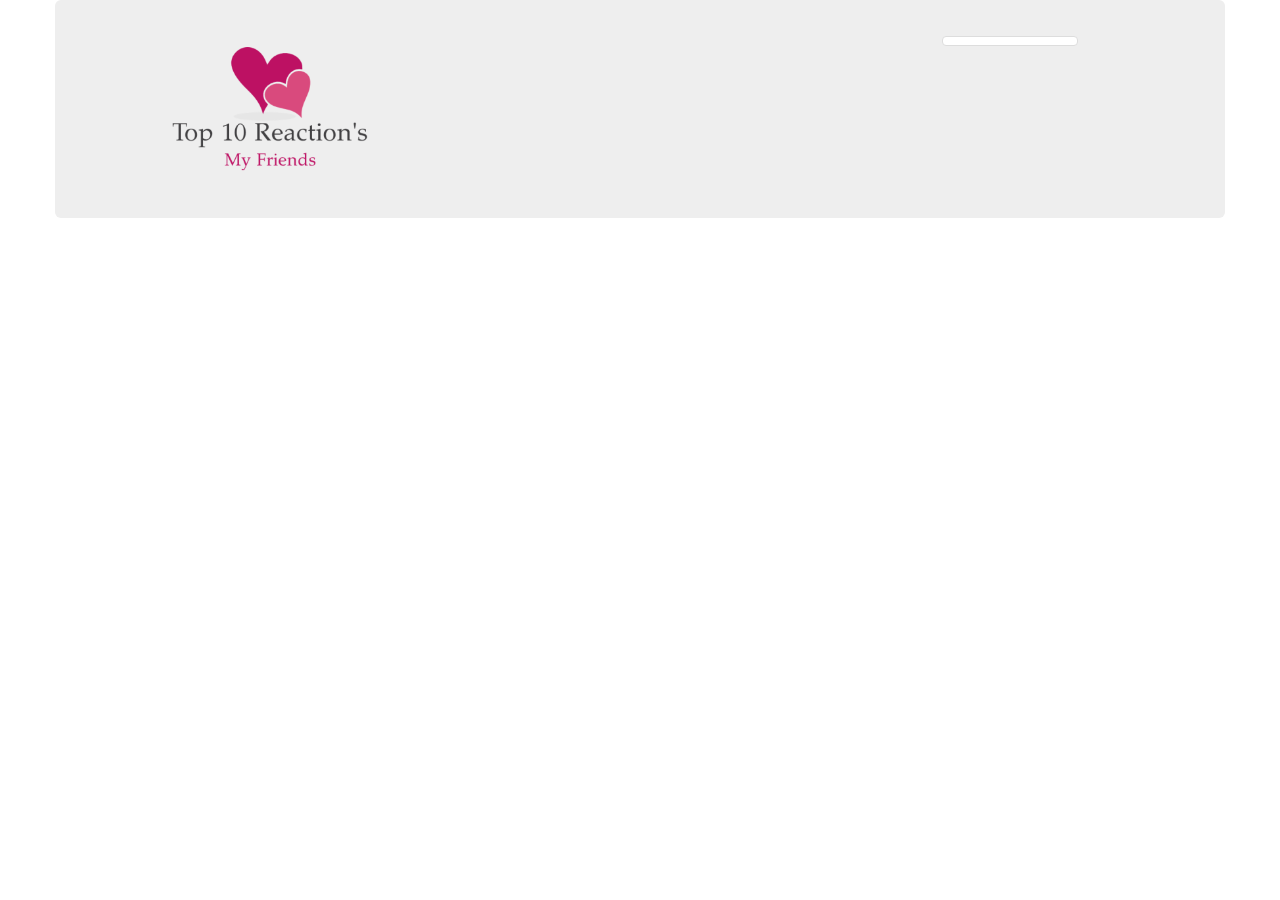
<file: index.html>
<!DOCTYPE html>
<html lang="th" prefix="og: http://ogp.me/ns#">
    <head>
        <title>Top 10 Reactions</title>
        <meta charset="UTF-8">
        <meta name="viewport" content="width=device-width, initial-scale=1">
        <link rel="profile" href="http://gmpg.org/xfn/11">
        <link rel="pingback" href="https://www.patheiywkan.com/xmlrpc.php">
        <meta name="description" content="Top 10 Reactions">
        <link rel="canonical" href="https://www.patheiywkan.com/social/top10reactions">
        
        <meta property="og:locale" content="th_TH">
        <meta property="og:type" content="website">
        <meta property="og:title" content="Top 10 Reactions">
        <meta property="og:description" content="Top 10 Reactions">
        <meta property="og:url" content="https://www.patheiywkan.com/social/top10reactions">
        <meta property="og:site_name" content="Top 10 Reactions">
        <meta property="og:image"         content="https://www.patheiywkan.com/social/top10reactions/img/logo.png" />

        <meta name="twitter:card" content="summary">
        <meta name="twitter:description" content="Top 10 Reactions">
        <meta name="twitter:title" content="Top 10 Reactions">

        <link rel="icon" href="https://www.patheiywkan.com/social/top10reactions/img/love.gif" sizes="32x32">
        <link rel="icon" href="https://www.patheiywkan.com/social/top10reactions/img/love.gif" sizes="192x192">
        <link rel="apple-touch-icon-precomposed" href="https://www.patheiywkan.com/social/top10reactions/img/love.gif">
        <meta name="msapplication-TileImage" content="https://www.patheiywkan.com/social/top10reactions/img/love.gif">

        <script type="text/javascript" src="https://code.jquery.com/jquery-1.12.4.js"></script>
        <script type="text/javascript" src="https://cdn.datatables.net/1.10.15/js/jquery.dataTables.min.js"></script>
        <script type="text/javascript" src="https://cdn.datatables.net/1.10.15/js/dataTables.bootstrap.min.js"></script>
        <link rel="stylesheet" type="text/css" href="https://cdn.datatables.net/1.10.15/css/dataTables.bootstrap.min.css"/>
        <link rel="stylesheet" type="text/css" href="https://maxcdn.bootstrapcdn.com/bootstrap/3.3.7/css/bootstrap.min.css"/>
        
        <!-- <link rel="stylesheet" type="text/css" href="css/top10reactions.dev.css"/>
        <script type="text/javascript" src="js/top10reactions.dev.js"></script> -->
        <link rel="stylesheet" type="text/css" href="css/top10reactions.css"/>
        <script type="text/javascript" src="js/top10reactions.js"></script>
    </head>

    <body>
        <div class="container">
            <div id="retrievingData" class="overlay hide-div">
                <div class="loading"></div>
            </div>
            <div class="row header">
                <div class="col-sm-4 text-center">
                    <div><img src="img/logo.png" width="60%" style="min-width:160px"/></div>
                    <div class="fb-like" data-href="https://www.patheiywkan.com/social/top10reactions/" data-layout="button_count" data-action="like" data-size="large" data-show-faces="true" data-share="true"></div>
                </div>
                <div class="col-sm-4"></div>
                <div class="col-sm-4 text-center">
                    <div id="profileData">
                        <a class="profile-name" id="profileLink" target="_blank">
                            <div>
                                <img id="profilePicture" style="min-width:120px" width="40%" class="img-thumbnail img-responsive"/>
                            </div>
                            <div><span id="profileName"/></div>
                        </a>
                    </div>
                    <div class="fb-login-button text-center" data-max-rows="1" data-size="large" data-button-type="login_with" data-show-faces="false" data-auto-logout-link="true" data-use-continue-as="true" data-scope="publish_actions,user_posts,user_likes,user_friends" onlogin="checkLoginState()"></div>
                </div>
            </div>
            <div class="row">
                <div id="displayData" class="col-xs-12 table-responsive animate-bottom hide-div">
                    <table id="result" class="table table-striped table-bordered" cellspacing="0" width="100%"></table>
                </div>
            </div>
        </div>
    </body>
</html>
</file>
<file: css/top10reactions.dev.css>
.loading {
    position: absolute;
    left: 50%;
    top: 50%;
    z-index: 1;
    width: 150px;
    height: 150px;
    margin: -75px 0 0 -75px;
    border-radius: 50%;
    border-top: 16px solid blue;
    border-right: 16px solid green;
    border-bottom: 16px solid red;
    border-left: 16px solid pink;
    width: 120px;
    height: 120px;
    -webkit-animation: spin 2s linear infinite;
    animation: spin 2s linear infinite;
}

.overlay {
    position: fixed;
    width: 100%;
    height: 100%;
    top: 0;
    left: 0;
    right: 0;
    bottom: 0;
    background-color: rgba(0,0,0,0.5);
    z-index: 2;
    cursor: pointer;
}

@-webkit-keyframes spin {
    0% { -webkit-transform: rotate(0deg); }
    100% { -webkit-transform: rotate(360deg); }
}

@keyframes spin {
    0% { transform: rotate(0deg); }
    100% { transform: rotate(360deg); }
}

/* Add animation to "page content" */
.animate-bottom {
    position: relative;
    -webkit-animation-name: animatebottom;
    -webkit-animation-duration: 1s;
    animation-name: animatebottom;
    animation-duration: 1s
}

@-webkit-keyframes animatebottom {
    from { bottom:-100px; opacity:0 } 
    to { bottom:0px; opacity:1 }
}

@keyframes animatebottom { 
    from{ bottom:-100px; opacity:0 } 
    to{ bottom:0; opacity:1 }
}

.hide-div {
    display: none;
}

.zoom {      
    -webkit-transition: all 0.35s ease-in-out;    
    -moz-transition: all 0.35s ease-in-out;    
    transition: all 0.35s ease-in-out;     
    cursor: -webkit-zoom-in;      
    cursor: -moz-zoom-in;      
    cursor: zoom-in;  
}     

.zoom:hover,  
.zoom:active,   
.zoom:focus {
    /**adjust scale to desired size, add browser prefixes**/
    -ms-transform: scale(3.5);    
    -moz-transform: scale(3.5);  
    -webkit-transform: scale(3.5);  
    -o-transform: scale(3.5);  
    transform: scale(3.5);    
    position:relative;      
    z-index:100;  
}

.header {
    padding: 30px;
    margin-bottom: 30px;
    color: inherit;
    background-color: #eee;
    border-radius: 6px;
}

.profile-name {
    color: #365899;
    cursor: pointer;
    text-decoration: none;
}
</file>
<file: css/top10reactions.css>
.loading{position:absolute;left:50%;top:50%;z-index:1;width:150px;height:150px;margin:-75px 0 0 -75px;border-radius:50%;border-top:16px solid blue;border-right:16px solid green;border-bottom:16px solid red;border-left:16px solid #ffc0cb;width:120px;height:120px;-webkit-animation:spin 2s linear infinite;animation:spin 2s linear infinite}.overlay{position:fixed;width:100%;height:100%;top:0;left:0;right:0;bottom:0;background-color:rgba(0,0,0,0.5);z-index:2;cursor:pointer}@-webkit-keyframes spin{0%{-webkit-transform:rotate(0deg)}100%{-webkit-transform:rotate(360deg)}}@keyframes spin{0%{transform:rotate(0deg)}100%{transform:rotate(360deg)}}.animate-bottom{position:relative;-webkit-animation-name:animatebottom;-webkit-animation-duration:1s;animation-name:animatebottom;animation-duration:1s}@-webkit-keyframes animatebottom{from{bottom:-100px;opacity:0}to{bottom:0;opacity:1}}@keyframes animatebottom{from{bottom:-100px;opacity:0}to{bottom:0;opacity:1}}.hide-div{display:none}.zoom{-webkit-transition:all .35s ease-in-out;-moz-transition:all .35s ease-in-out;transition:all .35s ease-in-out;cursor:-webkit-zoom-in;cursor:-moz-zoom-in;cursor:zoom-in}.zoom:hover,.zoom:active,.zoom:focus{-ms-transform:scale(3.5);-moz-transform:scale(3.5);-webkit-transform:scale(3.5);-o-transform:scale(3.5);transform:scale(3.5);position:relative;z-index:100}.header{padding:30px;margin-bottom:30px;color:inherit;background-color:#eee;border-radius:6px}.profile-name{color:#365899;cursor:pointer;text-decoration:none}
</file>
